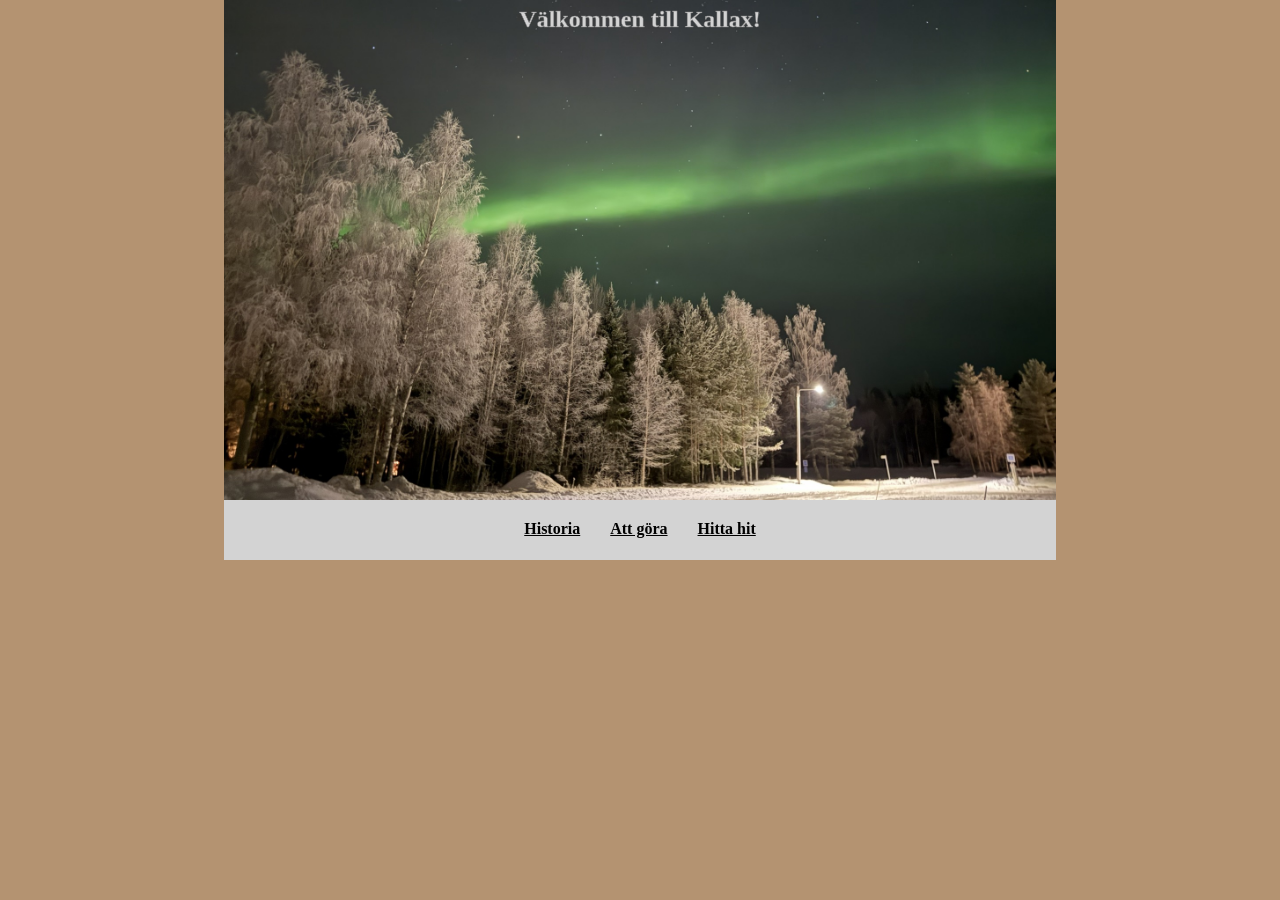
<file: index.html>
<!doctype html>
<html lang="Sweden">
    <head>
        <title>Välkommen till Kallax!</title>
        <link rel="stylesheet" href="stylehemsida.css">
    </head>
    <body>
     <div id="center">
        <header>
            <h2>Välkommen till Kallax!</h2>
        </header>
        <main>
            <nav>
                <a href="historia.html">Historia</a>
                <a href="attgora.html">Att göra</a>
                <a href="hittahit.html">Hitta hit</a>
            </nav>
            <div class="container">
            </div>
        </main>
    </div>
</body>
</html>
</file>
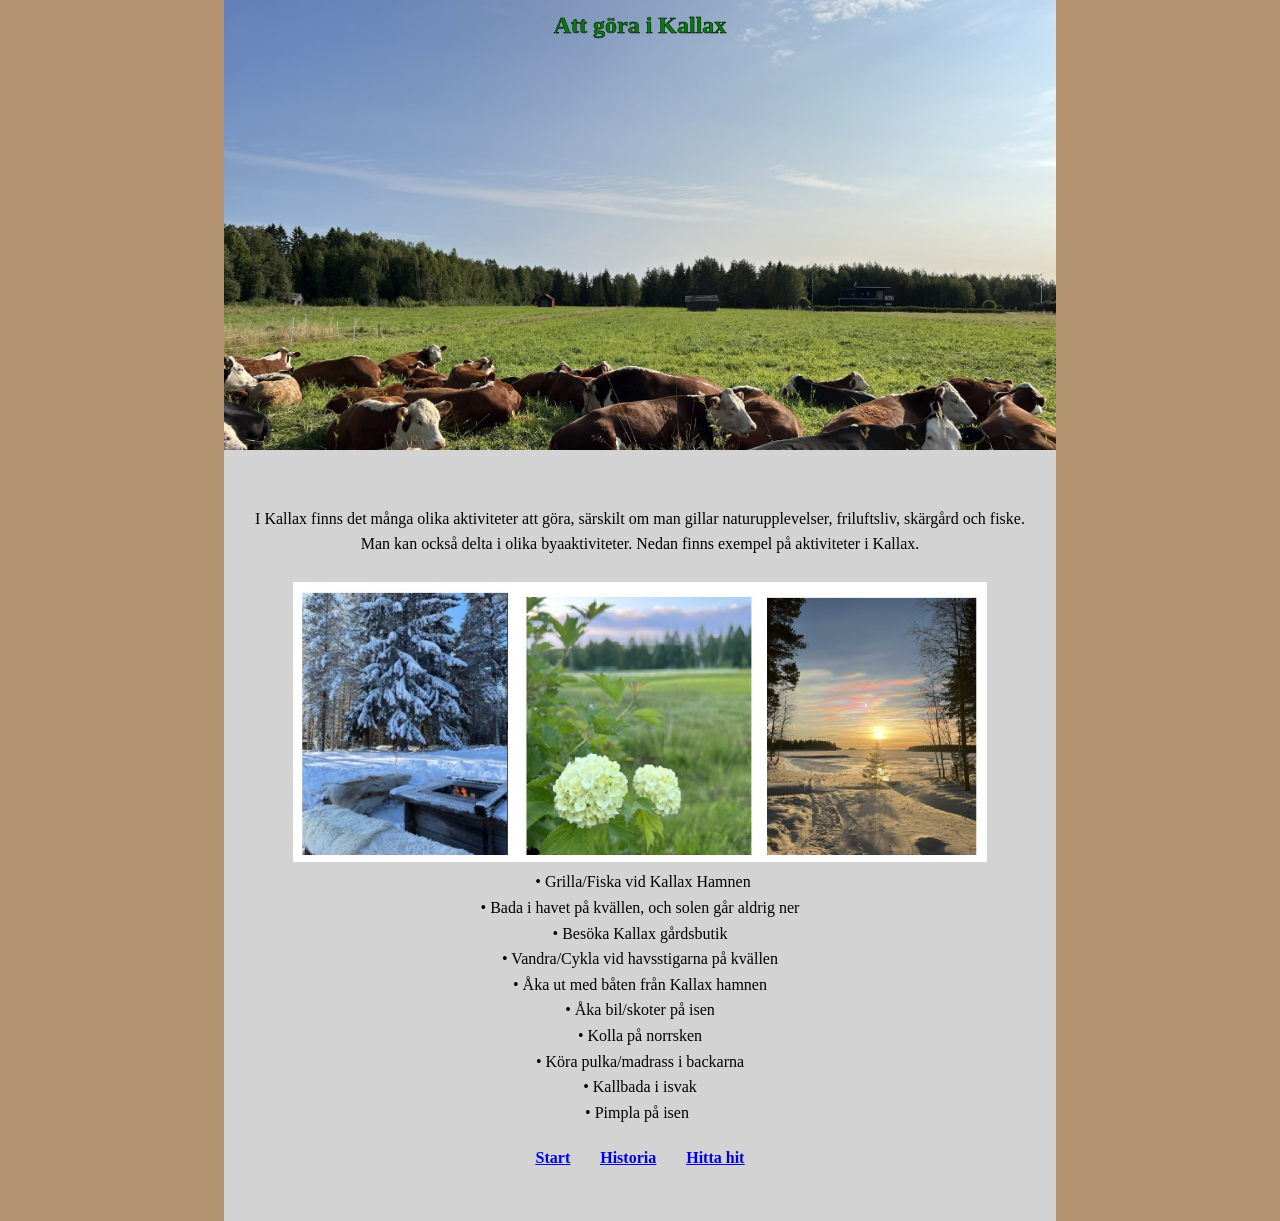
<file: attgora.html>
<!doctype html>
<html lang="Sweden">
    <head>
        <title>Aktiviteter i Kallax</title>
        <link rel="stylesheet" href="attgora.css">
    </head>
    <body>
     <div id="center">
        <header>
            <h2>Att göra i Kallax</h2>
        </header>
        <main>
            <br>
            I Kallax finns det många olika aktiviteter att göra, särskilt om man gillar naturupplevelser, friluftsliv,
            skärgård och fiske. Man kan också delta i olika byaaktiviteter. Nedan finns exempel på 
            aktiviteter i Kallax. <br><br>

            <img src="bilder/flerabilder.jpg"><br>

            <d>• Grilla/Fiska vid Kallax Hamnen
            <br>• Bada i havet på kvällen, och solen går aldrig ner
            <br>• Besöka Kallax gårdsbutik
            <br>• Vandra/Cykla vid havsstigarna på kvällen
            <br>• Åka ut med båten från Kallax hamnen
            <br>• Åka bil/skoter på isen
            <br>• Kolla på norrsken
            <br>• Köra pulka/madrass i backarna
            <br>• Kallbada i isvak
            <br>• Pimpla på isen
            </d>
            <br>
            <nav>
                <a href="index.html">Start</a>
                <a href="historia.html">Historia</a>
                <a href="hittahit.html">Hitta hit</a>
            </nav>
            <div class="container">
            </div>
        </main>
    </div>
</body>
</html>
</file>
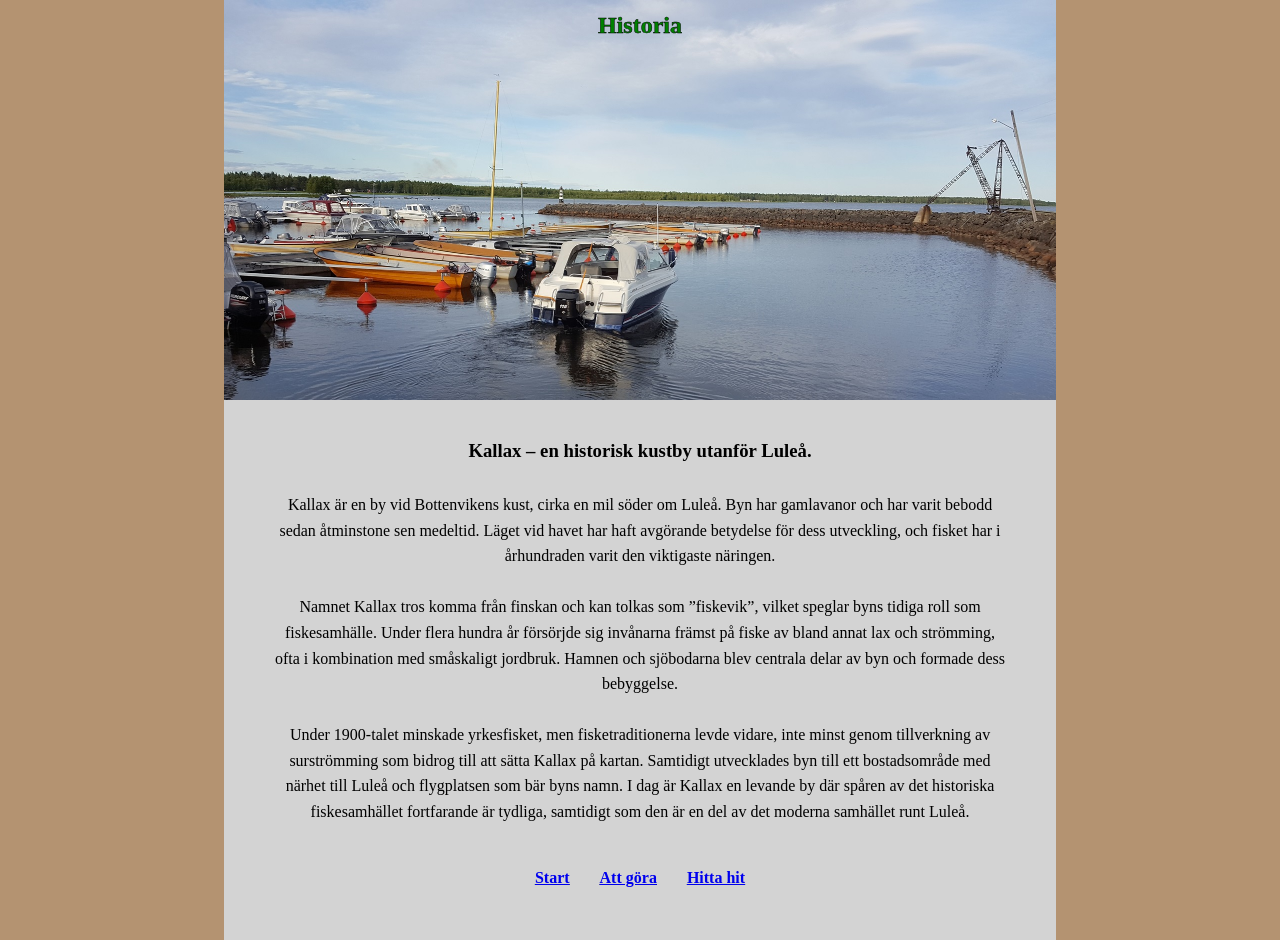
<file: historia.html>
<!doctype html>
<html lang="Sweden">
    <head>
        <title>Kallax Historia</title>
        <link rel="stylesheet" href="historia.css">
    </head>
    <body>
     <div id="center">
        <header>
            <h2>Historia</h2>
        </header>
        <main>
            <h3>Kallax – en historisk kustby utanför Luleå. </h3>
                <c>Kallax är en by vid Bottenvikens kust, cirka en mil söder om Luleå. Byn har gamlavanor och har varit bebodd sedan åtminstone sen medeltid. Läget vid havet har haft avgörande betydelse för dess utveckling, och fisket har i århundraden varit den viktigaste näringen. 
                <br><br>Namnet Kallax tros komma från finskan och kan tolkas som ”fiskevik”, vilket speglar byns tidiga roll som fiskesamhälle. Under flera hundra år försörjde sig invånarna främst på fiske av bland annat lax och strömming, ofta i kombination med småskaligt jordbruk. Hamnen och sjöbodarna blev centrala delar av byn och formade dess bebyggelse. 
                <br><br>Under 1900-talet minskade yrkesfisket, men fisketraditionerna levde vidare, inte minst genom tillverkning av surströmming som bidrog till att sätta Kallax på kartan. Samtidigt utvecklades byn till ett bostadsområde med närhet till Luleå och flygplatsen som bär byns namn. I dag är Kallax en levande by där spåren av det historiska fiskesamhället fortfarande är tydliga, samtidigt som den är en del av det moderna samhället runt Luleå.
            </c>
            <nav>
                <a href="index.html">Start</a>
                <a href="attgora.html">Att göra</a>
                <a href="hittahit.html">Hitta hit</a>
            </nav>
            <div class="container">
            </div>
        </main>
    </div>
</body>
</html>
</file>
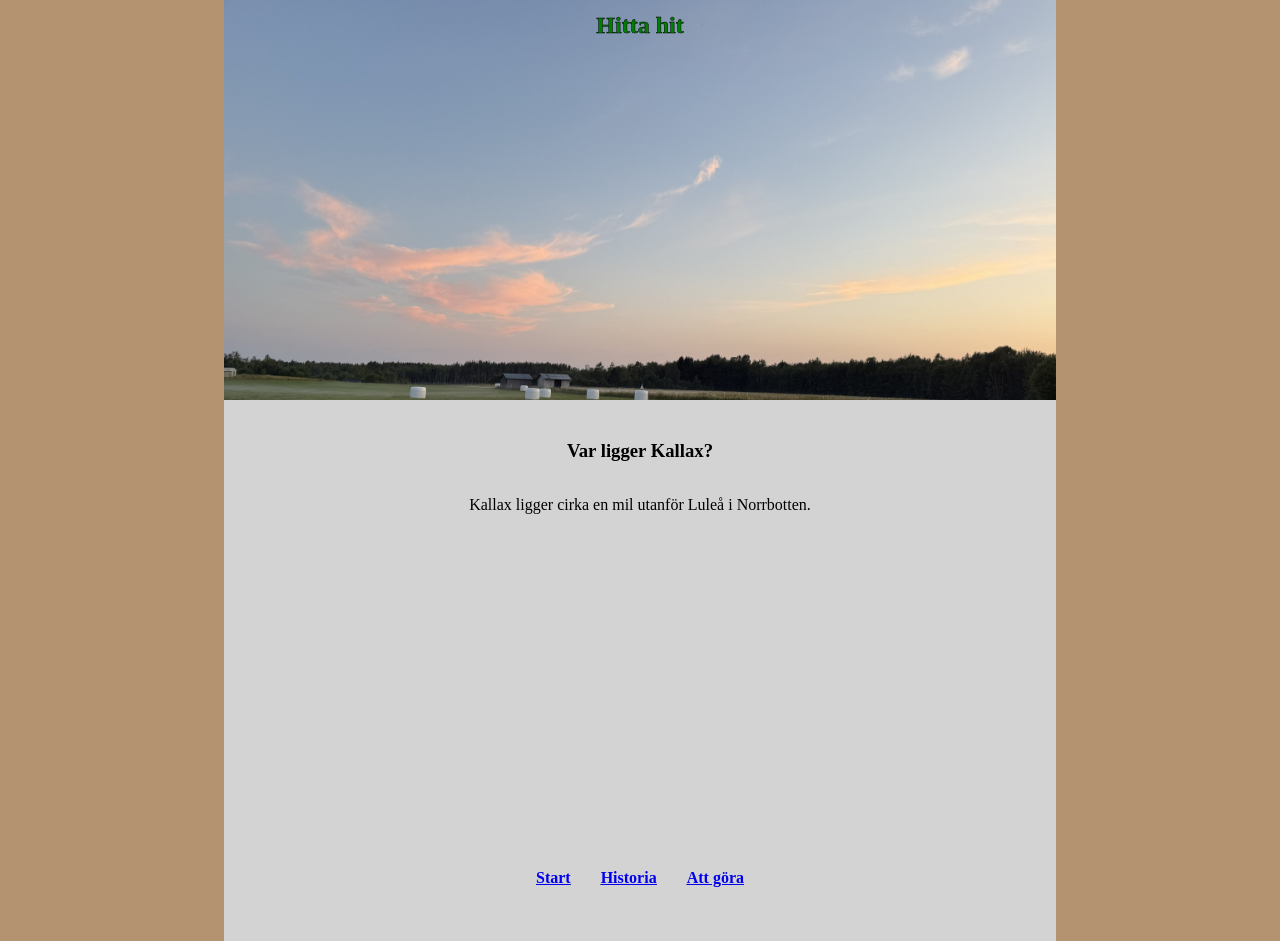
<file: hittahit.html>
<!doctype html>
<html lang="Sweden">
    <head>
        <title>Hitta till Kallax</title>
        <link rel="stylesheet" href="hittahit.css">
    </head>
    <body>
     <div id="center">
        <header>
            <h2>Hitta hit</h2>
        </header>
        <main>
            <h3>Var ligger Kallax?</h3>
                <c>Kallax ligger cirka en mil utanför Luleå i Norrbotten. 
            </c>

            <iframe
            src="https://www.google.com/maps?q=Kallax,+Sweden&output=embed"
            style="border:0; width:100%; height:300px;"
            allowfullscreen=""
            fetchpriority=high>
            </iframe>
            <nav>
                <a href="index.html">Start</a>
                <a href="historia.html">Historia</a>
                <a href="attgora.html">Att göra</a>
            </nav>
            <div class="container">
            </div>
        </main>
    </div>
</body>
</html>
</file>
<file: stylehemsida.css>
*{
    margin: 0px;
    padding: 0px;
}
body{
    background-color: #b49371;
}
header{
    background-image: url("bilder/norrsken260111.jpg");
    background-size: cover;
    background-position: top;
    height: 500px; 
}
#center{
    width: 65%;
    margin: 0 auto;
}
nav{
    display: flex;
    justify-content: center;
    gap: 30px;
    padding: 20px;
    font-weight: bold; 
    text-decoration: underline; 
    flex-wrap: wrap;
}
main{
    background-color: lightgrey;   
    text-align: center;
    height: 60px;
}
h2{
    text-decoration: none;
    font-family: Georgia, serif; 
    color: lightgrey;
    -webkit-text-stroke: 0.5px grey;
    padding: 6px;
    text-align: center;
}
a{
    text-decoration: none;
    color: black;
}
</file>
<file: attgora.css>
*{
    margin: 0px;
    padding: 0px;
}
body{
    background-color: #b49371;
    font-family: serif, sans-serif; 
    font-size: 16px;
    line-height: 1.6; 
    color: black;
}
header{
    background-image: url("bilder/kor240820.jpg");
    background-size: cover;
    background-position: top;
    height: 450px;
    max-width: 100%;
}

#center{
    width: 65%;
    margin: 0 auto;
}

nav{
    display: flex;
    justify-content: center;
    gap: 30px;
    padding: 20px;
    font-weight: bold; 
    text-decoration: underline; 
    flex-wrap: wrap;
}

h2{
    text-decoration: none;
    color: green;
    -webkit-text-stroke: 0.5px black;
    padding: 6px;
    font-family: Georgia, serif; 
    text-align: center;
}
main{
    background-color: lightgrey;   
    text-align: center;
    height: 100%;
    margin: 0;
    padding: 30px;
}

d{
    text-decoration: none;
    color: black;
    padding: 6px;
    text-align: center;
}

img{
    width: 90%;
    height: auto;
}
</file>
<file: historia.css>
*{
    margin: 0px;
    padding: 0px;
}
body{
    background-color: #b49371;
    font-family: serif, sans-serif; 
    font-size: 16px;
    line-height: 1.6; 
    color: black;
}
#center{
    width: 65%;
    margin: 0 auto;
}
header{
    background-image: url("bilder/hamnen1606222222.jpg");
    background-size: cover;
    background-position: top;
    height: 400px;
    max-width: 100%;


}
nav{
    display: flex;
    justify-content: center;
    gap: 30px;
    padding: 20px;
    font-weight: bold; 
    text-decoration: underline; 
    flex-wrap: wrap;
}
h2{
    text-decoration: none;
    color: green;
    -webkit-text-stroke: 0.5px black;
    padding: 6px;
    font-family: Georgia, serif; 
    text-align: center;
}
h3{
    text-decoration: none; 
    font-weight: bold; 
    color: black;
    padding: 6px;
    text-align: center;
}
main{
    background-color: lightgrey;   
    text-align: center;
    height: 100%;
    margin: 0;
    padding: 30px;
}
c{
    font-family: serif, sans-serif; 
    font-size: 16px;
    color: black;
    
    display: flex;
    justify-content: center;
    padding: 20px;
}
</file>
<file: hittahit.css>
*{
    margin: 0px;
    padding: 0px;
}
body{
    background-color: #b49371;
    font-family: serif, sans-serif; 
    font-size: 16px;
    line-height: 1.6; 
    color: black;
}
#center{
    width: 65%;
    margin: 0 auto;
}
header{
    background-image: url("bilder/sommarang250722.jpg");
    background-size: cover;
    background-position: top;
    height: 400px;

}
nav{
    display: flex;
    justify-content: center;
    gap: 30px;
    padding: 20px;
    font-weight: bold; 
    text-decoration: underline; 
    flex-wrap: wrap;
}
h2{
    text-decoration: none;
    color: green;
    -webkit-text-stroke: 0.5px black;
    padding: 6px;
    font-family: Georgia, serif; 
    text-align: center;
}
h3{
    text-decoration: none; 
    font-weight: bold; 
    color: black;
    padding: 6px;
    text-align: center;
}
main{
    background-color: lightgrey;   
    text-align: center;
    height: 100%;
    margin: 0;
    padding: 30px;
}
c{
    font-family: serif, sans-serif; 
    font-size: 16px;
    color: black;
    
    display: flex;
    justify-content: center;
    padding: 20px;
}
</file>
